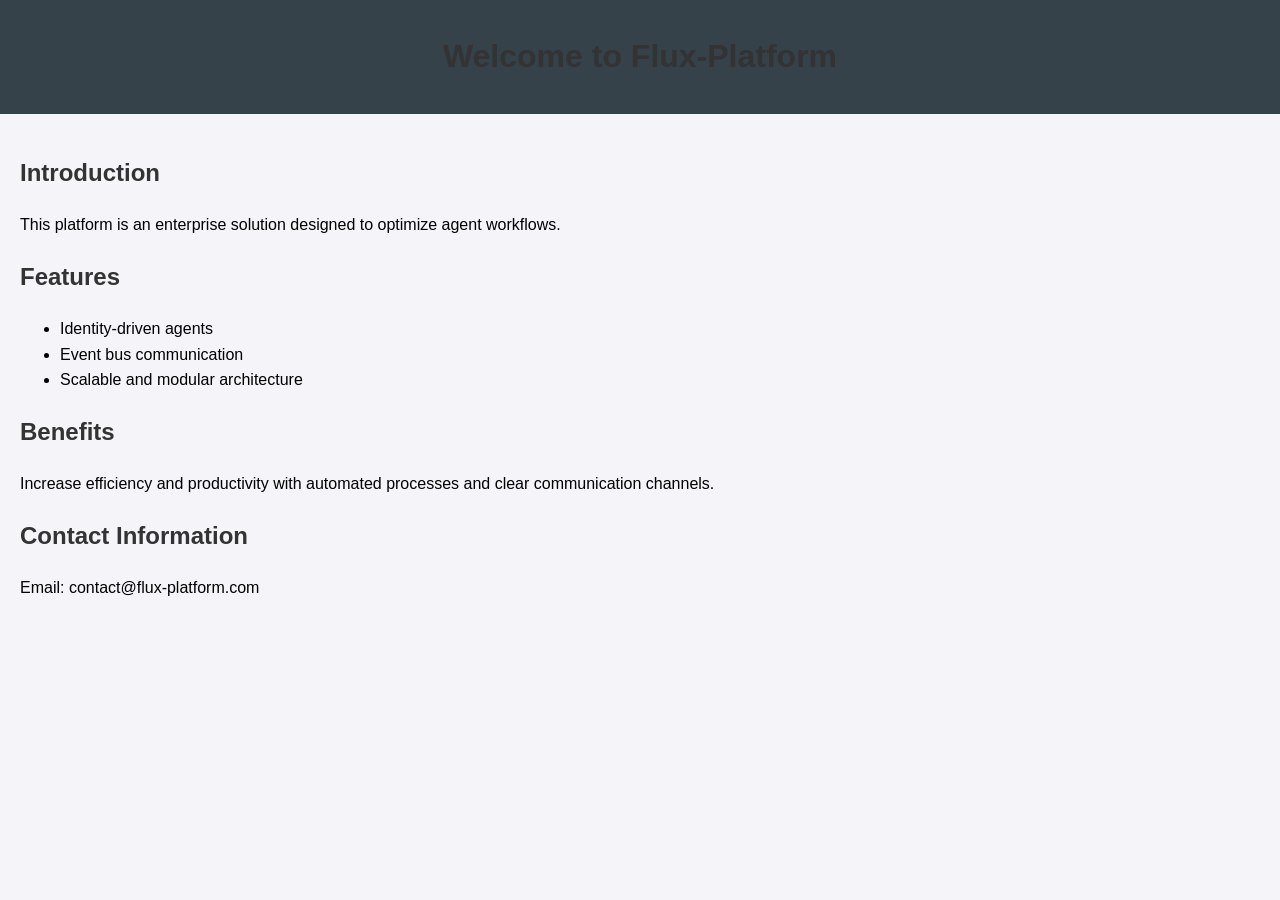
<file: index.html>
<!DOCTYPE html>
<html lang="en">
<head>
    <meta charset="UTF-8">
    <meta name="viewport" content="width=device-width, initial-scale=1.0">
    <title>Flux-Platform</title>
    <link rel="stylesheet" href="styles.css">
</head>
<body>
    <header>
        <h1>Welcome to Flux-Platform</h1>
    </header>
    <main>
        <section id="introduction">
            <h2>Introduction</h2>
            <p>This platform is an enterprise solution designed to optimize agent workflows.</p>
        </section>
        <section id="features">
            <h2>Features</h2>
            <ul>
                <li>Identity-driven agents</li>
                <li>Event bus communication</li>
                <li>Scalable and modular architecture</li>
            </ul>
        </section>
        <section id="benefits">
            <h2>Benefits</h2>
            <p>Increase efficiency and productivity with automated processes and clear communication channels.</p>
        </section>
        <section id="contact">
            <h2>Contact Information</h2>
            <p>Email: contact@flux-platform.com</p>
        </section>
    </main>
    <script src="script.js"></script>
</body>
</html>
</file>
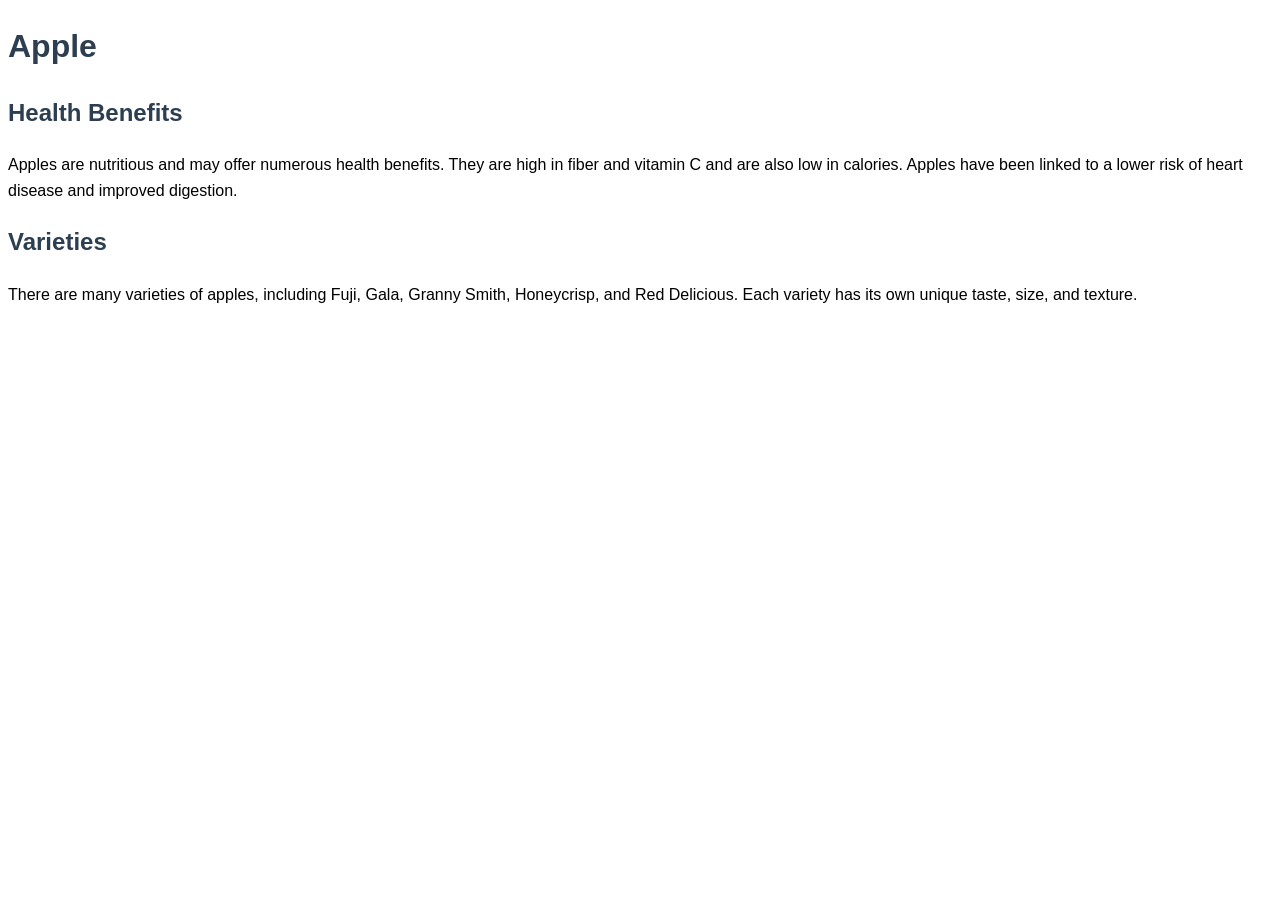
<file: apple.html>
<!DOCTYPE html>
<html lang="en">
<head>
    <meta charset="UTF-8">
    <meta http-equiv="X-UA-Compatible" content="IE=edge">
    <meta name="viewport" content="width=device-width, initial-scale=1.0">
    <title>About Apple</title>
    <style>
        body { font-family: Arial, sans-serif; line-height: 1.6; }
        h1, h2 { color: #2c3e50; }
    </style>
</head>
<body>
    <h1>Apple</h1>
    <h2>Health Benefits</h2>
    <p>Apples are nutritious and may offer numerous health benefits. They are high in fiber and vitamin C and are also low in calories. Apples have been linked to a lower risk of heart disease and improved digestion.</p>
    <h2>Varieties</h2>
    <p>There are many varieties of apples, including Fuji, Gala, Granny Smith, Honeycrisp, and Red Delicious. Each variety has its own unique taste, size, and texture.</p>
</body>
</html>
</file>
<file: styles.css>
body {
    font-family: Arial, sans-serif;
    line-height: 1.6;
    margin: 0;
    padding: 0;
    background-color: #f4f4f9;
}

header {
    background: #35424a;
    color: #ffffff;
    padding: 10px 0;
    text-align: center;
}

h1, h2 {
    color: #333333;
}

main {
    padding: 20px;
}

section {
    margin-bottom: 20px;
}
</file>
